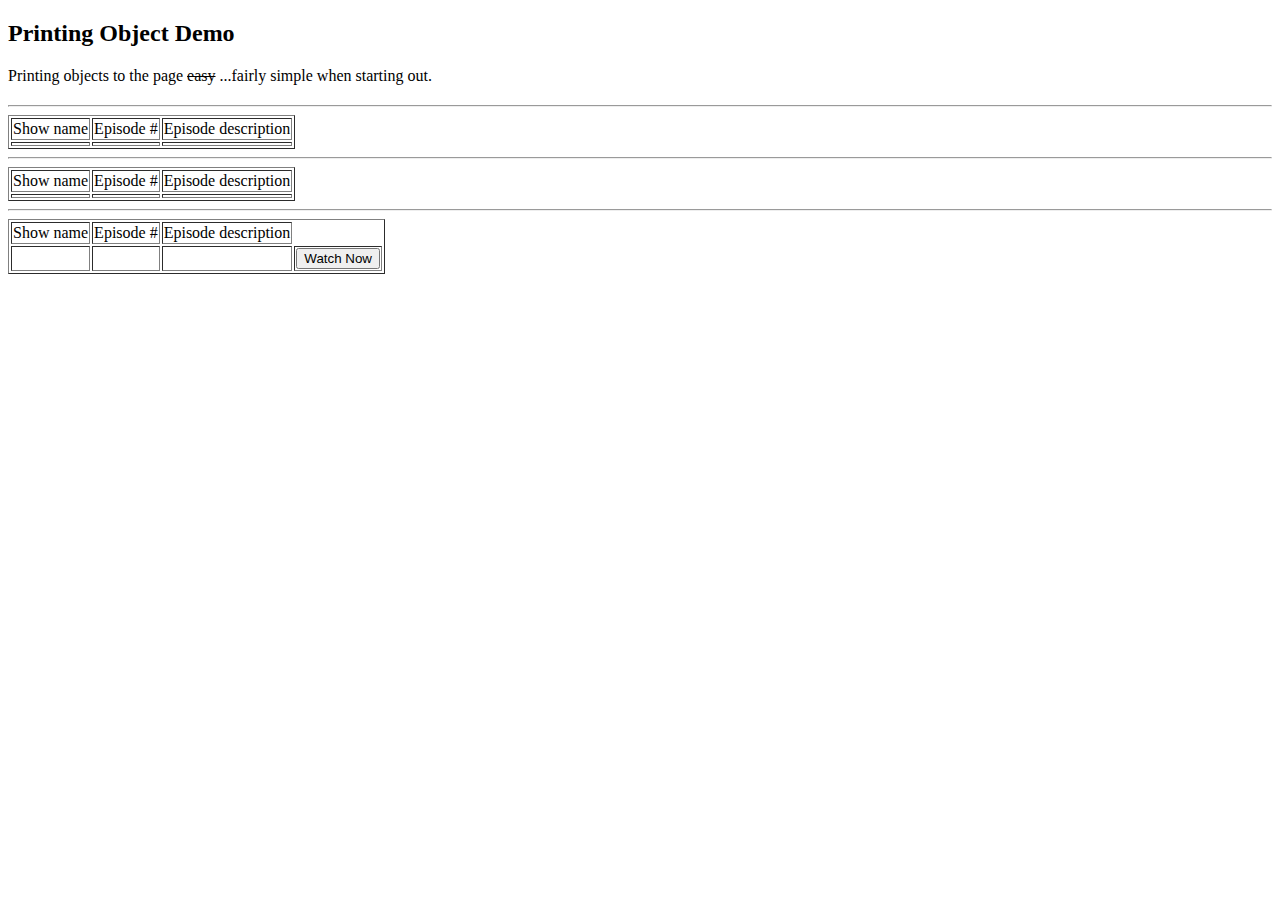
<file: objects/objects.html>
<!DOCTYPE html>
<html>
<head>
	<title>Object Demo</title>
	<link rel="stylesheet" type="text/css" href="objects.css">
	
</head>
	<!--SEPARATION COMMENT-->
<body>
	<!--<button type="button" onclick="helloWorld()">Hello</button>-->
	<h2>Printing Object Demo</h2>
	<p>Printing objects to the page <strike>easy</strike> ...fairly simple when starting out.</p>

	<p id="demo"></p>

	<h2 id="name"></h2>
	<hr>

	<table border="1">
		<tr>
			<td>Show name</td>
			<td>Episode #</td>
			<td>Episode description</td>
		</tr>
		<tr>
			<td id="showName"></td>
			<td id="epNum"></td>
			<td id="desc"></td>
		</tr>
	</table>
	<hr>


	<table border="1">
		<tr>
			<td>Show name</td>
			<td>Episode #</td>
			<td>Episode description</td>
		</tr>
		<tr>
			<td id="showName"></td>
			<td id="epNum"></td>
			<td id="desc"></td>
		</tr>
	</table>
	<hr>
	

	<table border="1">
		<tr>
			<td>Show name</td>
			<td>Episode #</td>
			<td>Episode description</td>
		</tr>
		<tr>
			<td id="show"></td>
			<td id="episode-num"></td>
			<td id="episode-desc"></td>
			<td id="status"><button onclick="drWho.watchNow();">Watch Now</td>
		</tr>
	</table>














<script type="text/javascript" src="objects.js"></script>
</body>
</html>
</file>
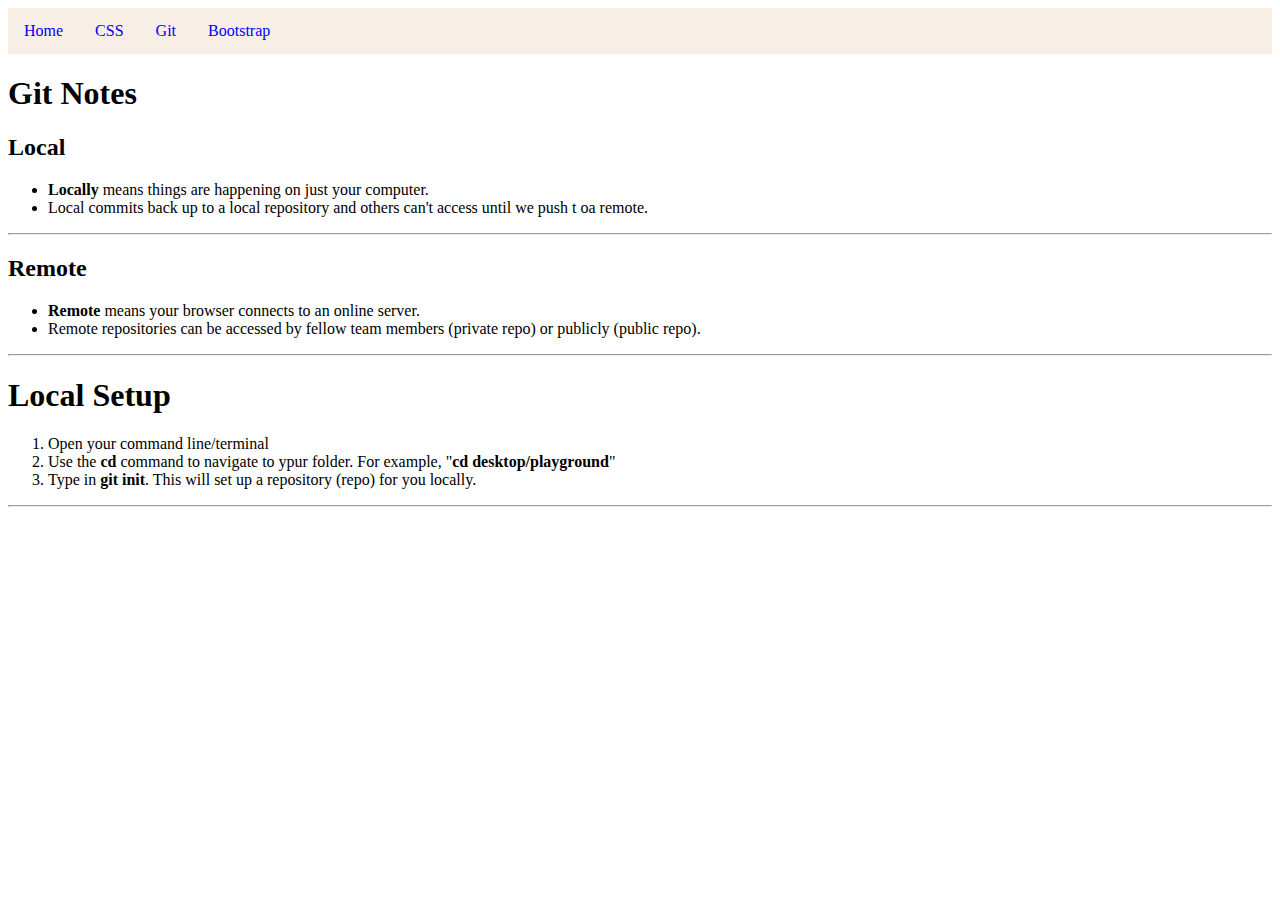
<file: Views/git-notes.html>
<!DOCTYPE html>
<html>
	<head>
		<link rel="stylesheet" type="text/css" href="../CSS/main.css">
		<title></title>

	</head>

	<body>
		<div class="navbar">
		<ul>
			<li><a href="../index.html">Home</a></li>
			<li><a href="CSS-playground.html">CSS</a></li>
			<li><a href="git-notes.html">Git</a></li>
			<li><a href="views/bootstrap-notes.html">Bootstrap</a></li>
		</ul>
		</div>


		<h1>Git Notes</h1>

		<h2>Local</h2>
			<ul>
				<li><b>Locally</b> means things are happening on just your computer.</li>
				<li>Local commits back up to a local repository and others can't access until we push t oa remote.</li>
			</ul>
			<hr>

		<h2>Remote</h2>
			<ul>
				<li><b>Remote</b> means your browser connects to an online server.</li>
				<li>Remote repositories can be accessed by fellow team members (private repo) or publicly (public repo).</li>
			</ul>
			<hr>	

		<h1>Local Setup</h1>	
			<ol>
				<li>Open your command line/terminal</li>
				<li>Use the <b>cd</b> command to navigate to ypur folder. For example, "<b>cd desktop/playground</b>"</li>
				<li>Type in <b>git init</b>. This will set up a repository (repo) for you locally.</li>

			</ol>
			<hr>






	



	</body>





</html>
</file>
<file: objects/objects.css>

</file>
<file: CSS/main.css>
.navbar ul{
    list-style-type: none;
    margin: 0;
    padding: 0;
    overflow: hidden;
    background-color: #f7eee6;
}

.navbar li{
    float: left;
}

.navbar li a{
    display: inline-block;
    color: blue;
    text-align: center;
    padding: 14px 16px;
    text-decoration: none;
}

.navbar a:hover{
    color: white;
    background-color: blue;
    text-decoration: none;

}

a:visited{
    color: gray;
}

.project{
    height: 400px;
    width: 400px;
}

.container{
    padding: 40px 40px 40px 40px;
}
</file>
